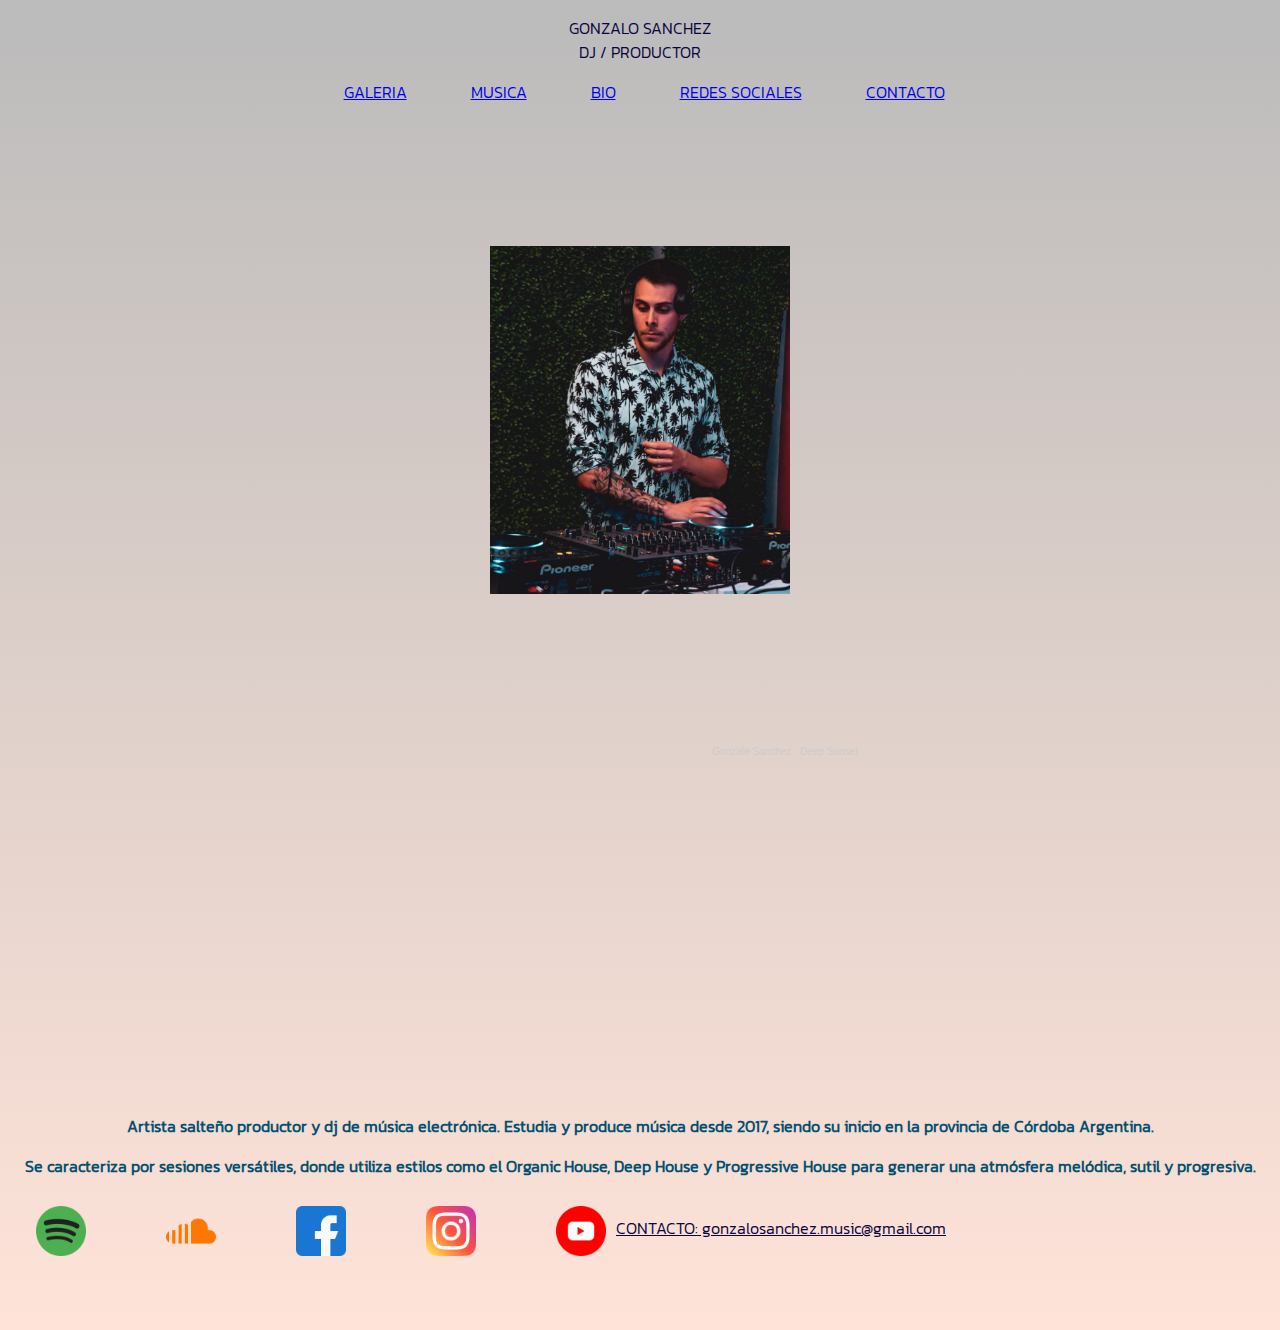
<file: index.html>
<!DOCTYPE html>
<html lang="en">
<head>
    <link href="https://cdn.jsdelivr.net/npm/bootstrap@5.2.0-beta1/dist/css/bootstrap.min.css" rel="stylesheet" integrity="sha384-0evHe/X+R7YkIZDRvuzKMRqM+OrBnVFBL6DOitfPri4tjfHxaWutUpFmBp4vmVor" crossorigin="anonymous">
    <meta charset="UTF-8">
    <meta http-equiv="X-UA-Compatible" content="IE=edge">
    <meta name="viewport" content="width=device-width, initial-scale=1">
    <title>GONZALO SANCHEZ DJ / PRODUCER</title>
    <link rel="stylesheet" href="./styles/styles.css">
</head>
<body>
    <div id="grilla" class="container mt-5">
        <div class="row"> 
            <header class="col-4" id="header">
                <div class="fs-1" id="titulo"> GONZALO SANCHEZ </div>
                <div class="fs-3" id="subtitulo"> DJ / PRODUCTOR </div>
            </header>
            <nav class="col-8" id="nav" >
                <ul class="fw-bolder" class="fs-3" class="col-8"> 
                    <li> <a href="./galeria.html"> GALERIA </li> </a>
                    <li> <a href="./musica.html"> MUSICA </li> </a>
                    <li> <a href="./bio.html">  BIO </li> </a>
                    <li> <a href="./redes.html"> REDES SOCIALES </li> </a>
                    <li> <a href="./contacto.html"> CONTACTO </li> </a>
                </ul>
            </nav>
        </div>
        <div class="row"> 
            <section class="col" id="galeria">
                <div>
                    <img src="./img/DJ F.png" alt="FOTO Dj">
                </div>
            </section>
            <section class="col" id="musica">
                <iframe width="290px" height="340px" scrolling="no" frameborder="no" allow="autoplay" src="https://w.soundcloud.com/player/?url=https%3A//api.soundcloud.com/tracks/773428516&color=%23ff5500&auto_play=false&hide_related=false&show_comments=false&show_user=true&show_reposts=false&show_teaser=false&visual=true"></iframe><div style="font-size: 10px; color: #cccccc;line-break: anywhere;word-break: normal;overflow: hidden;white-space: nowrap;text-overflow: ellipsis; font-family: Interstate,Lucida Grande,Lucida Sans Unicode,Lucida Sans,Garuda,Verdana,Tahoma,sans-serif;font-weight: 100;"><a href="https://soundcloud.com/djgonzalosanchez" title="Gonzalo Sanchez" target="_blank" style="color: #cccccc; text-decoration: none;">Gonzalo Sanchez</a> · <a href="https://soundcloud.com/djgonzalosanchez/deep-house" title="Deep Sunset" target="_blank" style="color: #cccccc; text-decoration: none;">Deep Sunset</a></div>
            </section>
            <aside class="col-md" id="bio">
                <div>
                Artista salteño productor y dj de música electrónica. 
                Estudia y produce música desde 2017, siendo su inicio en la provincia de Córdoba Argentina.
                </div>
                <div>
                Se caracteriza por sesiones versátiles, donde utiliza estilos como el Organic House, Deep House y Progressive House para generar una atmósfera melódica, sutil y progresiva.
                </div>
            </aside>
        </div>
        <footer class="row">
            <div class="col-md-8" id="redes"> 
                <a href="https://open.spotify.com/artist/6J8h025lcr2HPgLyTXExFn"> <img src="./Iconos/Redes/Spotify color.png" alt="spotify"> </a>
                <a href="https://soundcloud.com/djgonzalosanchez"><img src="./Iconos/Redes/Soundcloud color.png" alt="soundcloud"> </a>
                <a href="https://www.facebook.com/Gonzalo-Sanchez-104994501184905/?ref=pages_you_manage"> <img src="./Iconos/Redes/Facebook color.png" alt="facebook"> </a>
                <a href="https://www.instagram.com/gonzalosancchez/"><img src="./Iconos/Redes/Instagram color.png" alt="instagram"> </a>
                <a href="https://www.youtube.com/watch?v=w1IE2T6I088&ab_channel=GonzaloS%C3%A1nchez"><img src="./Iconos/Redes/Youtube color.png" alt="youtube"> </a>
            </div>
            <div class="col-md-4" id="contacto"> CONTACTO: gonzalosanchez.music@gmail.com </div>
        </footer>
    </div>
<script src="https://cdn.jsdelivr.net/npm/bootstrap@5.2.0-beta1/dist/js/bootstrap.bundle.min.js" integrity="sha384-pprn3073KE6tl6bjs2QrFaJGz5/SUsLqktiwsUTF55Jfv3qYSDhgCecCxMW52nD2" crossorigin="anonymous"></script>    
</body>
</html>
</file>
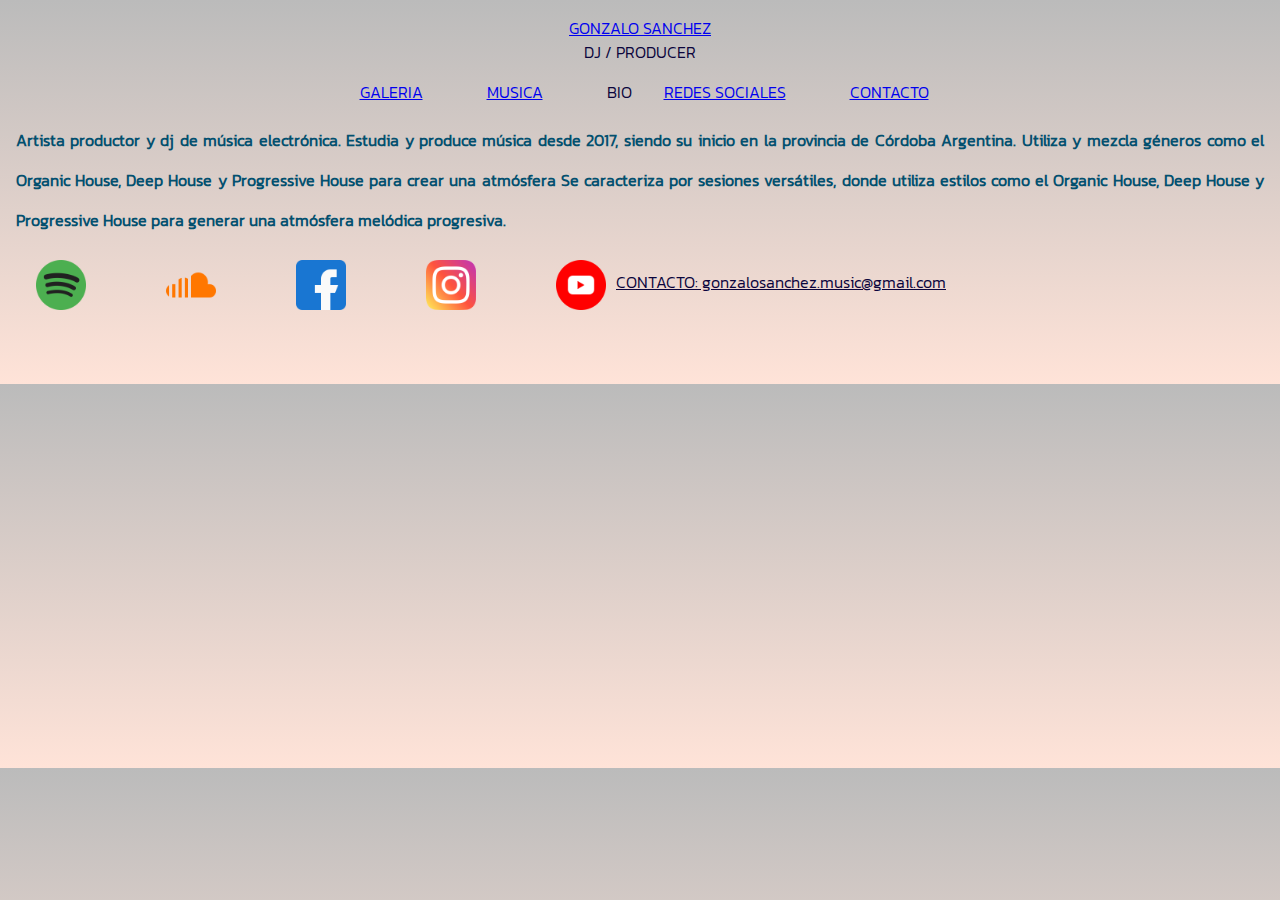
<file: bio.html>
<!DOCTYPE html>
<html lang="en">
<head>
    <link href="https://cdn.jsdelivr.net/npm/bootstrap@5.2.0-beta1/dist/css/bootstrap.min.css" rel="stylesheet" integrity="sha384-0evHe/X+R7YkIZDRvuzKMRqM+OrBnVFBL6DOitfPri4tjfHxaWutUpFmBp4vmVor" crossorigin="anonymous">
    <meta charset="UTF-8">
    <meta http-equiv="X-UA-Compatible" content="IE=edge">
    <meta name="viewport" content="width=device-width, initial-scale=1">
    <title>GONZALO SANCHEZ DJ / PRODUCER</title>
    <link rel="stylesheet" href="./styles/styles.css">
</head>
<body>
    <div id="grilla" class="container mt-5">
        <div class="row"> 
            <header class="col-4" id="header">
                <div class="fs-1" id="titulo"> <a href="./index.html"> GONZALO SANCHEZ </div> </a>
                <div class="fs-3"> DJ / PRODUCER </div>
            </header>
            <nav class="col-8" id="nav" class="navbar navbar-expand-lg bg-light">
                <ul class="container-fluid"> 
                    <li> <a class="nav-link" href="./galeria.html"> GALERIA </li> </a>
                    <li> <a class="nav-link" href="./musica.html"> MUSICA </li> </a>
                    <li> BIO </li>
                    <li> <a class="nav-link" href="./redes.html"> REDES SOCIALES </li> </a>
                    <li> <a class="nav-link" href="./contacto.html"> CONTACTO </li> </a>
                </ul>
            </nav>
        </div>
        <div class="row"> 
            <aside class="col-12" id="bio">
                <div>
                Artista productor y dj de música electrónica. 
                Estudia y produce música desde 2017, siendo su inicio en la provincia de Córdoba Argentina.
                Utiliza y mezcla géneros como el Organic House, Deep House y Progressive House para crear una atmósfera
                Se caracteriza por sesiones versátiles, donde utiliza estilos como el Organic House, Deep House y Progressive House para generar una atmósfera melódica progresiva.
                </div>
            </aside>
        </div>
        <footer class="row">
            <div class="col-md-8" id="redes"> 
                <a href="https://open.spotify.com/artist/6J8h025lcr2HPgLyTXExFn"> <img src="./Iconos/Redes/Spotify color.png" alt="spotify"> </a>
                <a href="https://soundcloud.com/djgonzalosanchez"><img src="./Iconos/Redes/Soundcloud color.png" alt="soundcloud"> </a>
                <a href="https://www.facebook.com/Gonzalo-Sanchez-104994501184905/?ref=pages_you_manage"> <img src="./Iconos/Redes/Facebook color.png" alt="facebook"> </a>
                <a href="https://www.instagram.com/gonzalosancchez/"><img src="./Iconos/Redes/Instagram color.png" alt="instagram"> </a>
                <a href="https://www.youtube.com/watch?v=w1IE2T6I088&ab_channel=GonzaloS%C3%A1nchez"><img src="./Iconos/Redes/Youtube color.png" alt="youtube"> </a>
            </div>
            <div class="col-md-4" id="contacto"> CONTACTO: gonzalosanchez.music@gmail.com </div>
        </footer>
    </div>
<script src="https://cdn.jsdelivr.net/npm/bootstrap@5.2.0-beta1/dist/js/bootstrap.bundle.min.js" integrity="sha384-pprn3073KE6tl6bjs2QrFaJGz5/SUsLqktiwsUTF55Jfv3qYSDhgCecCxMW52nD2" crossorigin="anonymous"></script>    
</body>
</html>
</file>
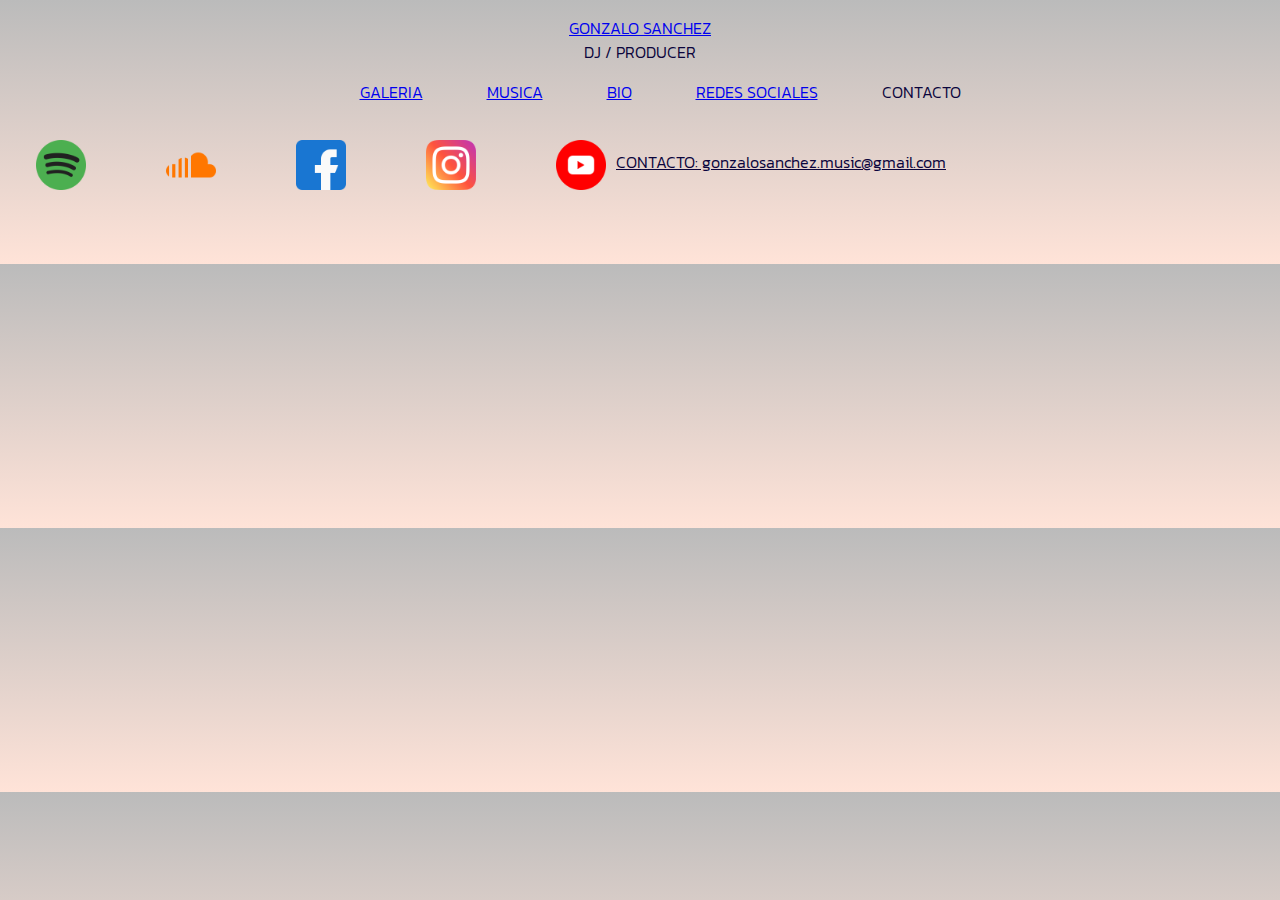
<file: contacto.html>
<!DOCTYPE html>
<html lang="en">
<head>
    <link href="https://cdn.jsdelivr.net/npm/bootstrap@5.2.0-beta1/dist/css/bootstrap.min.css" rel="stylesheet" integrity="sha384-0evHe/X+R7YkIZDRvuzKMRqM+OrBnVFBL6DOitfPri4tjfHxaWutUpFmBp4vmVor" crossorigin="anonymous">
    <meta charset="UTF-8">
    <meta http-equiv="X-UA-Compatible" content="IE=edge">
    <meta name="viewport" content="width=device-width, initial-scale=1">
    <title>GONZALO SANCHEZ DJ / PRODUCER</title>
    <link rel="stylesheet" href="./styles/styles.css">
</head>
<body>
    <div id="grilla" class="container mt-5">
        <div class="row"> 
            <header class="col-4" id="header">
                <div class="fs-1" id="titulo"> <a href="./index.html"> GONZALO SANCHEZ </div> </a>
                <div class="fs-3"> DJ / PRODUCER </div>
            </header>
            <nav class="col-8" id="nav" class="navbar navbar-expand-lg bg-light">
                <ul class="container-fluid"> 
                    <li> <a class="nav-link" href="./galeria.html"> GALERIA </li> </a>
                    <li> <a class="nav-link" href="./musica.html"> MUSICA </li> </a>
                    <li> <a class="nav-link" href="./bio.html">  BIO </li> </a>
                    <li> <a class="nav-link" href="./redes.html"> REDES SOCIALES </li> </a>
                    <li> CONTACTO </li> 
                </ul>
            </nav>
        </div>
        <footer class="row">
            <div class="col-md-8" id="redes"> 
                <a href="https://open.spotify.com/artist/6J8h025lcr2HPgLyTXExFn"> <img src="./Iconos/Redes/Spotify color.png" alt="spotify"> </a>
                <a href="https://soundcloud.com/djgonzalosanchez"><img src="./Iconos/Redes/Soundcloud color.png" alt="soundcloud"> </a>
                <a href="https://www.facebook.com/Gonzalo-Sanchez-104994501184905/?ref=pages_you_manage"> <img src="./Iconos/Redes/Facebook color.png" alt="facebook"> </a>
                <a href="https://www.instagram.com/gonzalosancchez/"><img src="./Iconos/Redes/Instagram color.png" alt="instagram"> </a>
                <a href="https://www.youtube.com/watch?v=w1IE2T6I088&ab_channel=GonzaloS%C3%A1nchez"><img src="./Iconos/Redes/Youtube color.png" alt="youtube"> </a>
            </div>
            <div class="col-md-4" id="contacto"> CONTACTO: gonzalosanchez.music@gmail.com </div>
        </footer>
    </div>
<script src="https://cdn.jsdelivr.net/npm/bootstrap@5.2.0-beta1/dist/js/bootstrap.bundle.min.js" integrity="sha384-pprn3073KE6tl6bjs2QrFaJGz5/SUsLqktiwsUTF55Jfv3qYSDhgCecCxMW52nD2" crossorigin="anonymous"></script>    
</body>
</html>
</file>
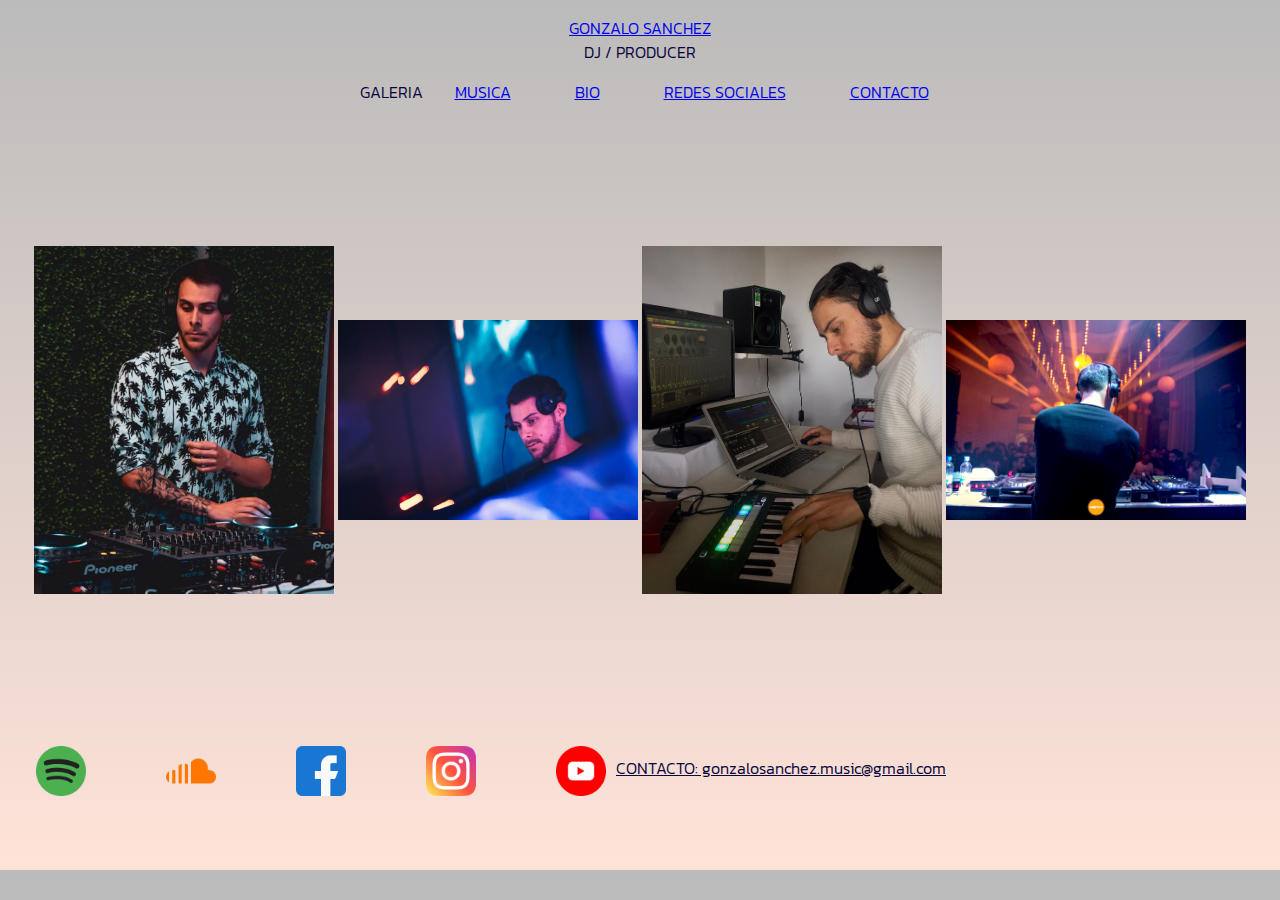
<file: galeria.html>
<!DOCTYPE html>
<html lang="en">
<head>
    <link href="https://cdn.jsdelivr.net/npm/bootstrap@5.2.0-beta1/dist/css/bootstrap.min.css" rel="stylesheet" integrity="sha384-0evHe/X+R7YkIZDRvuzKMRqM+OrBnVFBL6DOitfPri4tjfHxaWutUpFmBp4vmVor" crossorigin="anonymous">
    <meta charset="UTF-8">
    <meta http-equiv="X-UA-Compatible" content="IE=edge">
    <meta name="viewport" content="width=device-width, initial-scale=1">
    <title>GONZALO SANCHEZ DJ / PRODUCER</title>
    <link rel="stylesheet" href="./styles/styles.css">
</head>
<body>
    <div id="grilla" class="container mt-5">
        <div class="row"> 
            <header class="col-4" id="header">
                <div class="fs-1" id="titulo"> <a href="./index.html"> GONZALO SANCHEZ </div> </a>
                <div class="fs-3"> DJ / PRODUCER </div>
            </header>
            <nav class="col-8" id="nav" class="navbar navbar-expand-lg bg-light">
                <ul class="container-fluid"> 
                    <li>  GALERIA </li>
                    <li> <a class="nav-link" href="./musica.html"> MUSICA </li> </a>
                    <li> <a class="nav-link" href="./bio.html">  BIO </li> </a>
                    <li> <a class="nav-link" href="./redes.html"> REDES SOCIALES </li> </a>
                    <li> <a class="nav-link" href="./contacto.html"> CONTACTO </li> </a>
                </ul>
            </nav>
        </div>
        <div class="row"> 
            <section class="col" id="galeria">
                <div class="row">
                    <img class="col-3" src="./img/DJ F.png" alt="FOTO Dj">
                    <img class="col-3" src="./img/Cayo1.jpg" alt="">
                    <img class="col-3" src="./img/Foto studio.jpeg" alt="">
                    <img class="col-3" src="./img/MNHXE5400.JPG" alt="">
                </div>
            </section>
        </div>
        <footer class="row">
            <div class="col-md-8" id="redes"> 
                <a href="https://open.spotify.com/artist/6J8h025lcr2HPgLyTXExFn"> <img src="./Iconos/Redes/Spotify color.png" alt="spotify"> </a>
                <a href="https://soundcloud.com/djgonzalosanchez"><img src="./Iconos/Redes/Soundcloud color.png" alt="soundcloud"> </a>
                <a href="https://www.facebook.com/Gonzalo-Sanchez-104994501184905/?ref=pages_you_manage"> <img src="./Iconos/Redes/Facebook color.png" alt="facebook"> </a>
                <a href="https://www.instagram.com/gonzalosancchez/"><img src="./Iconos/Redes/Instagram color.png" alt="instagram"> </a>
                <a href="https://www.youtube.com/watch?v=w1IE2T6I088&ab_channel=GonzaloS%C3%A1nchez"><img src="./Iconos/Redes/Youtube color.png" alt="youtube"> </a>
            </div>
            <div class="col-md-4" id="contacto"> CONTACTO: gonzalosanchez.music@gmail.com </div>
        </footer>
    </div>
<script src="https://cdn.jsdelivr.net/npm/bootstrap@5.2.0-beta1/dist/js/bootstrap.bundle.min.js" integrity="sha384-pprn3073KE6tl6bjs2QrFaJGz5/SUsLqktiwsUTF55Jfv3qYSDhgCecCxMW52nD2" crossorigin="anonymous"></script>    
</body>
</html>
</file>
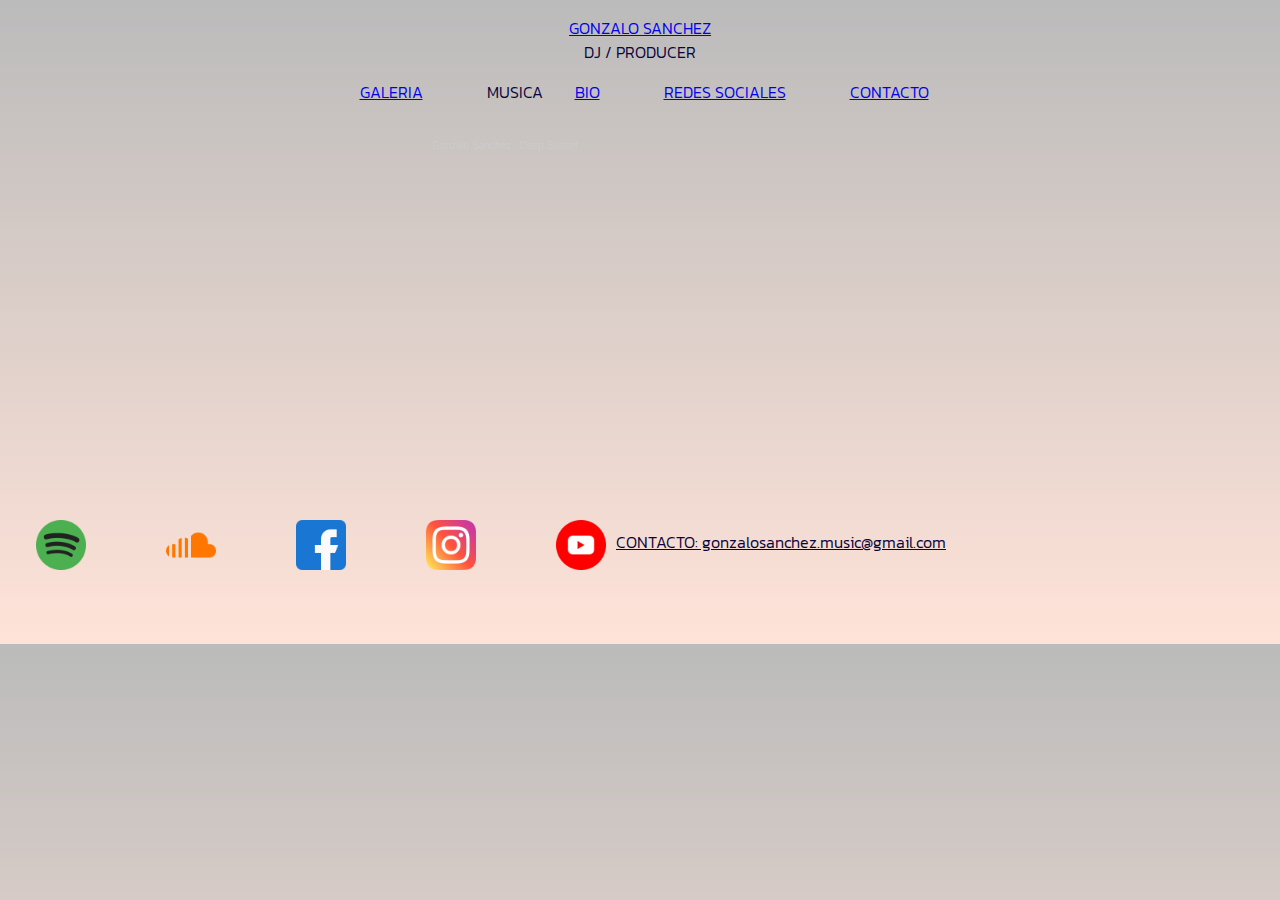
<file: musica.html>
<!DOCTYPE html>
<html lang="en">
<head>
    <link href="https://cdn.jsdelivr.net/npm/bootstrap@5.2.0-beta1/dist/css/bootstrap.min.css" rel="stylesheet" integrity="sha384-0evHe/X+R7YkIZDRvuzKMRqM+OrBnVFBL6DOitfPri4tjfHxaWutUpFmBp4vmVor" crossorigin="anonymous">
    <meta charset="UTF-8">
    <meta http-equiv="X-UA-Compatible" content="IE=edge">
    <meta name="viewport" content="width=device-width, initial-scale=1">
    <title>GONZALO SANCHEZ DJ / PRODUCER</title>
    <link rel="stylesheet" href="./styles/styles.css">
</head>
<body>
    <div id="grilla" class="container mt-5">
        <div class="row"> 
            <header class="col-4" id="header">
                <div class="fs-1" id="titulo"> <a href="./index.html"> GONZALO SANCHEZ </div> </a>
                <div class="fs-3"> DJ / PRODUCER </div>
            </header>
            <nav class="col-8" id="nav" class="navbar navbar-expand-lg bg-light">
                <ul class="container-fluid"> 
                    <li> <a class="nav-link" href="./galeria.html"> GALERIA </li> </a>
                    <li> MUSICA </li>
                    <li> <a class="nav-link" href="./bio.html">  BIO </li> </a>
                    <li> <a class="nav-link" href="./redes.html"> REDES SOCIALES </li> </a>
                    <li> <a class="nav-link" href="./contacto.html"> CONTACTO </li> </a>
                </ul>
            </nav>
        </div>
        <div class="row"> 
            <section class="col" id="musica">
                <iframe width="290px" height="340px" scrolling="no" frameborder="no" allow="autoplay" src="https://w.soundcloud.com/player/?url=https%3A//api.soundcloud.com/tracks/773428516&color=%23ff5500&auto_play=false&hide_related=false&show_comments=false&show_user=true&show_reposts=false&show_teaser=false&visual=true"></iframe><div style="font-size: 10px; color: #cccccc;line-break: anywhere;word-break: normal;overflow: hidden;white-space: nowrap;text-overflow: ellipsis; font-family: Interstate,Lucida Grande,Lucida Sans Unicode,Lucida Sans,Garuda,Verdana,Tahoma,sans-serif;font-weight: 100;"><a href="https://soundcloud.com/djgonzalosanchez" title="Gonzalo Sanchez" target="_blank" style="color: #cccccc; text-decoration: none;">Gonzalo Sanchez</a> · <a href="https://soundcloud.com/djgonzalosanchez/deep-house" title="Deep Sunset" target="_blank" style="color: #cccccc; text-decoration: none;">Deep Sunset</a></div>
                <iframe width="560" height="315" src="https://www.youtube.com/embed/w1IE2T6I088" title="YouTube video player" frameborder="0" allow="accelerometer; autoplay; clipboard-write; encrypted-media; gyroscope; picture-in-picture" allowfullscreen></iframe>
            </section>
        </div>
        <footer class="row">
            <div class="col-md-8" id="redes"> 
                <a href="https://open.spotify.com/artist/6J8h025lcr2HPgLyTXExFn"> <img src="./Iconos/Redes/Spotify color.png" alt="spotify"> </a>
                <a href="https://soundcloud.com/djgonzalosanchez"><img src="./Iconos/Redes/Soundcloud color.png" alt="soundcloud"> </a>
                <a href="https://www.facebook.com/Gonzalo-Sanchez-104994501184905/?ref=pages_you_manage"> <img src="./Iconos/Redes/Facebook color.png" alt="facebook"> </a>
                <a href="https://www.instagram.com/gonzalosancchez/"><img src="./Iconos/Redes/Instagram color.png" alt="instagram"> </a>
                <a href="https://www.youtube.com/watch?v=w1IE2T6I088&ab_channel=GonzaloS%C3%A1nchez"><img src="./Iconos/Redes/Youtube color.png" alt="youtube"> </a>
            </div>
            <div class="col-md-4" id="contacto"> CONTACTO: gonzalosanchez.music@gmail.com </div>
        </footer>
    </div>
<script src="https://cdn.jsdelivr.net/npm/bootstrap@5.2.0-beta1/dist/js/bootstrap.bundle.min.js" integrity="sha384-pprn3073KE6tl6bjs2QrFaJGz5/SUsLqktiwsUTF55Jfv3qYSDhgCecCxMW52nD2" crossorigin="anonymous"></script>    
</body>
</html>
</file>
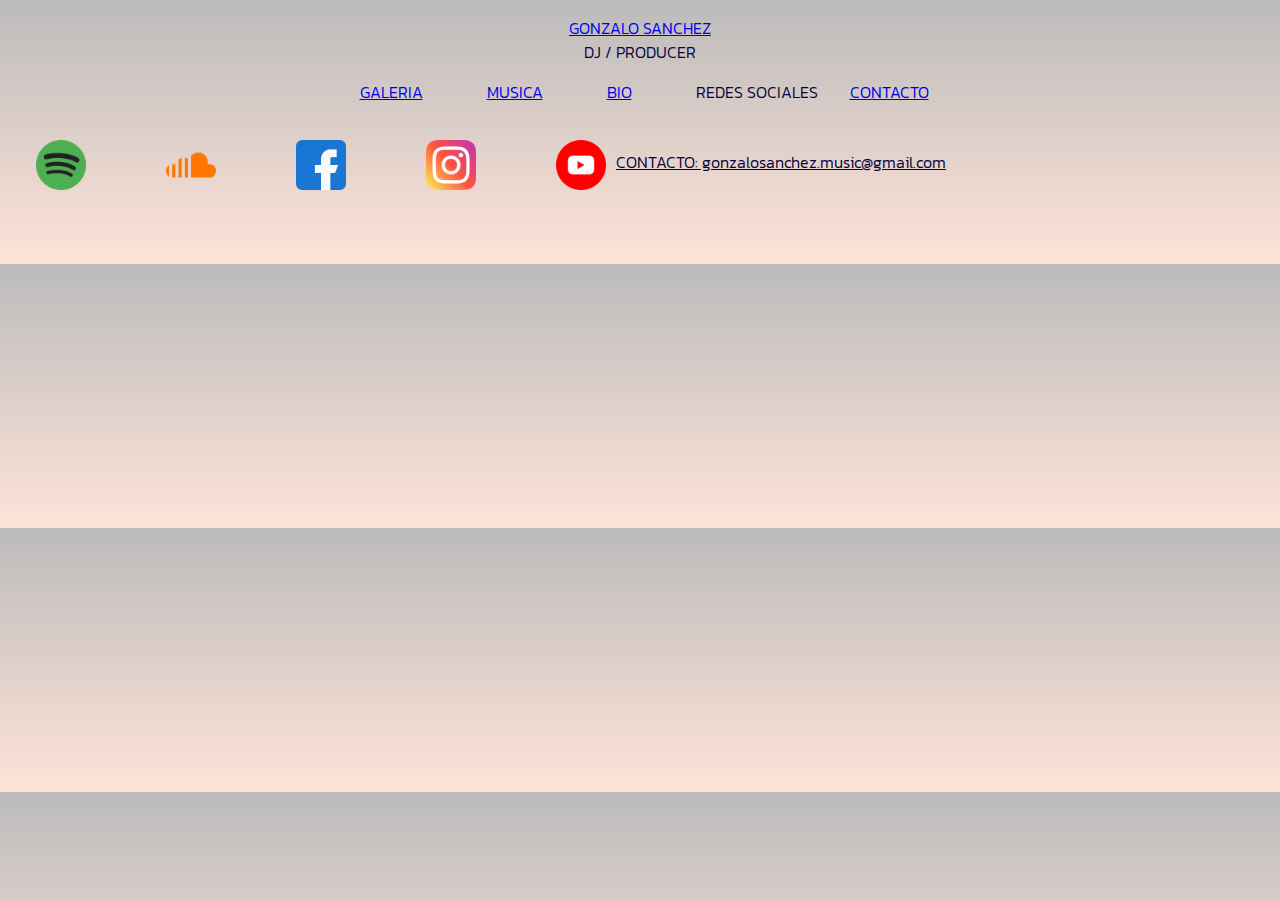
<file: redes.html>
<!DOCTYPE html>
<html lang="en">
<head>
    <link href="https://cdn.jsdelivr.net/npm/bootstrap@5.2.0-beta1/dist/css/bootstrap.min.css" rel="stylesheet" integrity="sha384-0evHe/X+R7YkIZDRvuzKMRqM+OrBnVFBL6DOitfPri4tjfHxaWutUpFmBp4vmVor" crossorigin="anonymous">
    <meta charset="UTF-8">
    <meta http-equiv="X-UA-Compatible" content="IE=edge">
    <meta name="viewport" content="width=device-width, initial-scale=1">
    <title>GONZALO SANCHEZ DJ / PRODUCER</title>
    <link rel="stylesheet" href="./styles/styles.css">
</head>
<body>
    <div id="grilla" class="container mt-5">
        <div class="row"> 
            <header class="col-4" id="header">
                <div class="fs-1" id="titulo"> <a href="./index.html"> GONZALO SANCHEZ </div> </a>
                <div class="fs-3"> DJ / PRODUCER </div>
            </header>
            <nav class="col-8" id="nav" class="navbar navbar-expand-lg bg-light">
                <ul class="container-fluid"> 
                    <li> <a class="nav-link" href="./galeria.html"> GALERIA </li> </a>
                    <li> <a class="nav-link" href="./musica.html"> MUSICA </li> </a>
                    <li> <a class="nav-link" href="./bio.html">  BIO </li> </a>
                    <li> REDES SOCIALES </li>
                    <li> <a class="nav-link" href="./contacto.html"> CONTACTO </li> </a>
                </ul>
            </nav>
        </div>
        <footer class="row">
            <div class="col-md-8" id="redes"> 
                <a href="https://open.spotify.com/artist/6J8h025lcr2HPgLyTXExFn"> <img src="./Iconos/Redes/Spotify color.png" alt="spotify"> </a>
                <a href="https://soundcloud.com/djgonzalosanchez"><img src="./Iconos/Redes/Soundcloud color.png" alt="soundcloud"> </a>
                <a href="https://www.facebook.com/Gonzalo-Sanchez-104994501184905/?ref=pages_you_manage"> <img src="./Iconos/Redes/Facebook color.png" alt="facebook"> </a>
                <a href="https://www.instagram.com/gonzalosancchez/"><img src="./Iconos/Redes/Instagram color.png" alt="instagram"> </a>
                <a href="https://www.youtube.com/watch?v=w1IE2T6I088&ab_channel=GonzaloS%C3%A1nchez"><img src="./Iconos/Redes/Youtube color.png" alt="youtube"> </a>
            </div>
            <div class="col-md-4" id="contacto"> CONTACTO: gonzalosanchez.music@gmail.com </div>
        </footer>
    </div>
<script src="https://cdn.jsdelivr.net/npm/bootstrap@5.2.0-beta1/dist/js/bootstrap.bundle.min.js" integrity="sha384-pprn3073KE6tl6bjs2QrFaJGz5/SUsLqktiwsUTF55Jfv3qYSDhgCecCxMW52nD2" crossorigin="anonymous"></script>    
</body>
</html>
</file>
<file: styles/styles.css>
* body {
    margin: 8px;
    padding: 8px;
    margin-bottom: 40px;
    background-image: linear-gradient(rgb(187, 187, 187),rgb(255, 227, 216));
}

@font-face {
    font-family: KANIT;
    src: url( ../Kanit/Kanit-Light.ttf  );
}

#titulo img{
    object-fit: contain;
    width: 50px;
    height: 50px;
}

#grilla {
    color: rgb(10, 4, 60);
    background-color: 0, rgb(187, 187, 187, 0.3) ;
    font-family: KANIT;
}

#header {
    color: rgb(10, 4, 60);
    background-color: 0, rgb(187, 187, 187, 0.3);
    display: flex;
    flex-direction: column;
    flex-wrap: wrap;
    align-items: center;
}
#nav {
    color: rgb(10, 4, 60);
    background-color: 0, rgb(187, 187, 187, 0.3);
    display: flex;
    align-items: center;
    justify-content: center;
}
ul {
    list-style: none;
    display: flex;
    flex-direction: row;
    flex-wrap: wrap;
    gap: 2rem;
    justify-content: center;
}

ul li {
    font-size: 16px;
    outline: none;
    transition: 0.8;
}

ul li:hover {
    font-size: 19px;
    background: rgb(255, 227, 216);
}
ul li:visited {
    color: blueviolet;
}
ul li:active {
    color: rgb(10, 4, 60);
}


#galeria {
    color: rgb(10, 4, 60);
    background-color: 0,rgb(187, 187, 187, 0.5) ;
    display: flex;
    justify-content: center;
}

#galeria img {
    object-fit: contain;
    width: 300px;
    height: 600px;
    transition: 0.8s;
}

#galeria img:hover {
    width: 370px;
    height: 700px;
}



#musica {
    color: rgb(10, 4, 60);
    background-color: 0,rgb(187, 187, 187,0.5) ;
    display: flex;
    flex-wrap: wrap;
    justify-content: center;
    align-content: center;
    padding: 20px;
}

#bio {
    color: rgb(10, 4, 60);
    background-color: 0,rgb(187, 187, 187,0.5) ;
    display: flex;
    justify-content: space-around;
    flex-wrap: wrap;
    align-content: center ;
    line-height: 40px;
    color: rgb(3, 80, 111);
    font-weight: bold;
}

#bio div {
    text-align: justify;
}

#redes {
    display: flex;
    flex-direction: row;
    flex-wrap: wrap;
    gap: 5rem;
    justify-content: center;
}
#redes img {
    width: 50px;
    height: 50px;
    transition: 1;
}

#redes img:hover {
    width: 55px;
    height: 55px;
}

#contacto {
    text-decoration: underline;
    padding: 10px;
}

footer {
    display: flex;
    flex-wrap: wrap;
    padding: 20px;
}
</file>
